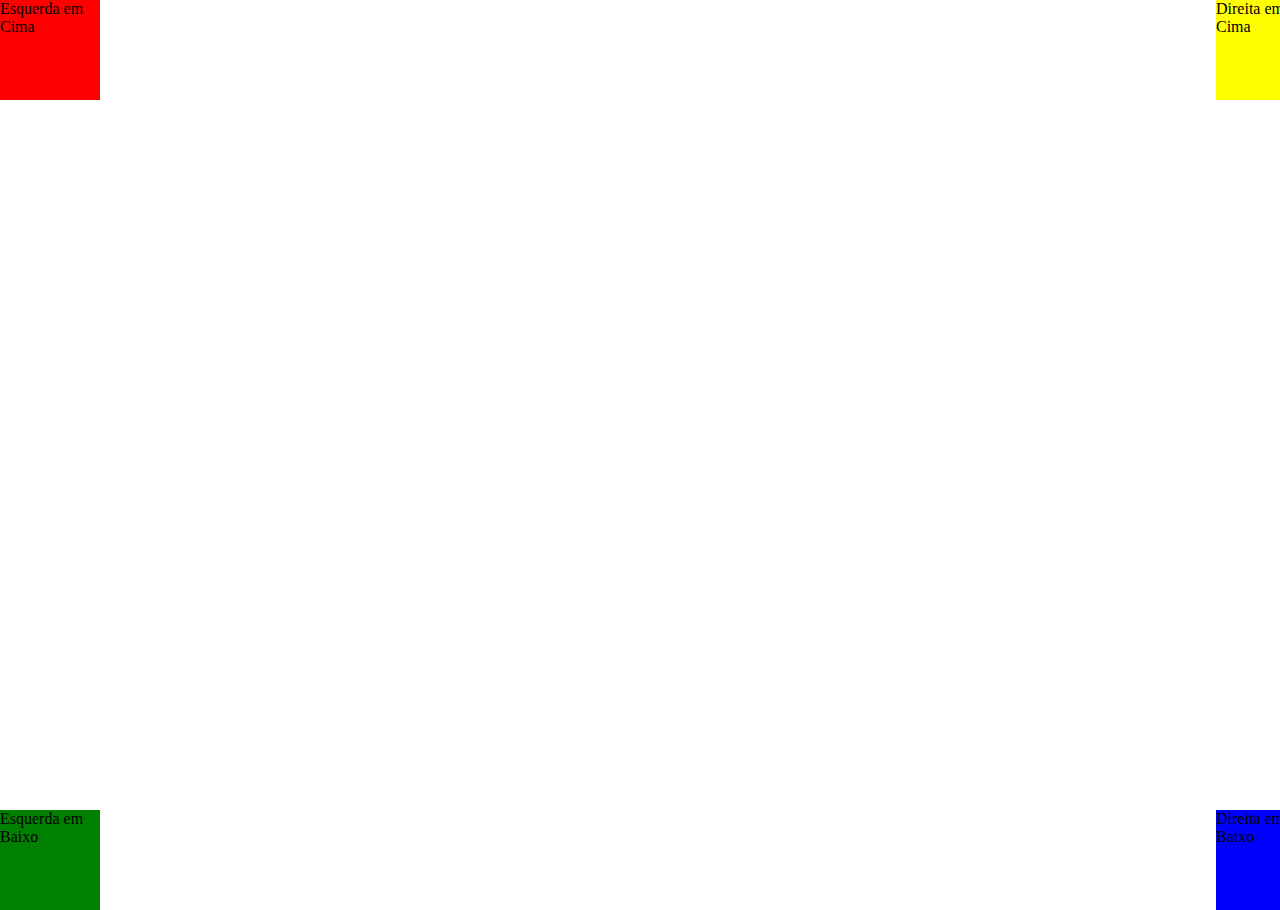
<file: WEB/index.html>
<!DOCTYPE HTML >
<html lang=”pt-br”>
<head>
  <title>Posicionamento com CSS</title>
  <link rel="stylesheet" href="estilo-01.css" type="text/css">
  <link rel="stylesheet" href="estilo-02.css">
  <link rel="stylesheet" href="estilo-03.css">
  <link rel="stylesheet" href="estilo-04.css">
</head>

<body>		

<div class="esqcima">
  <p>Esquerda em Cima</p>
</div>

<div class="esqbaixo">
  <p>Esquerda em Baixo</p>
</div>

<div class="dircima">
  <p>Direita em Cima</p>
</div>

<div class="dirbaixo">
  <p>Direita em Baixo</p>
</div>

</body>
</html>
</file>
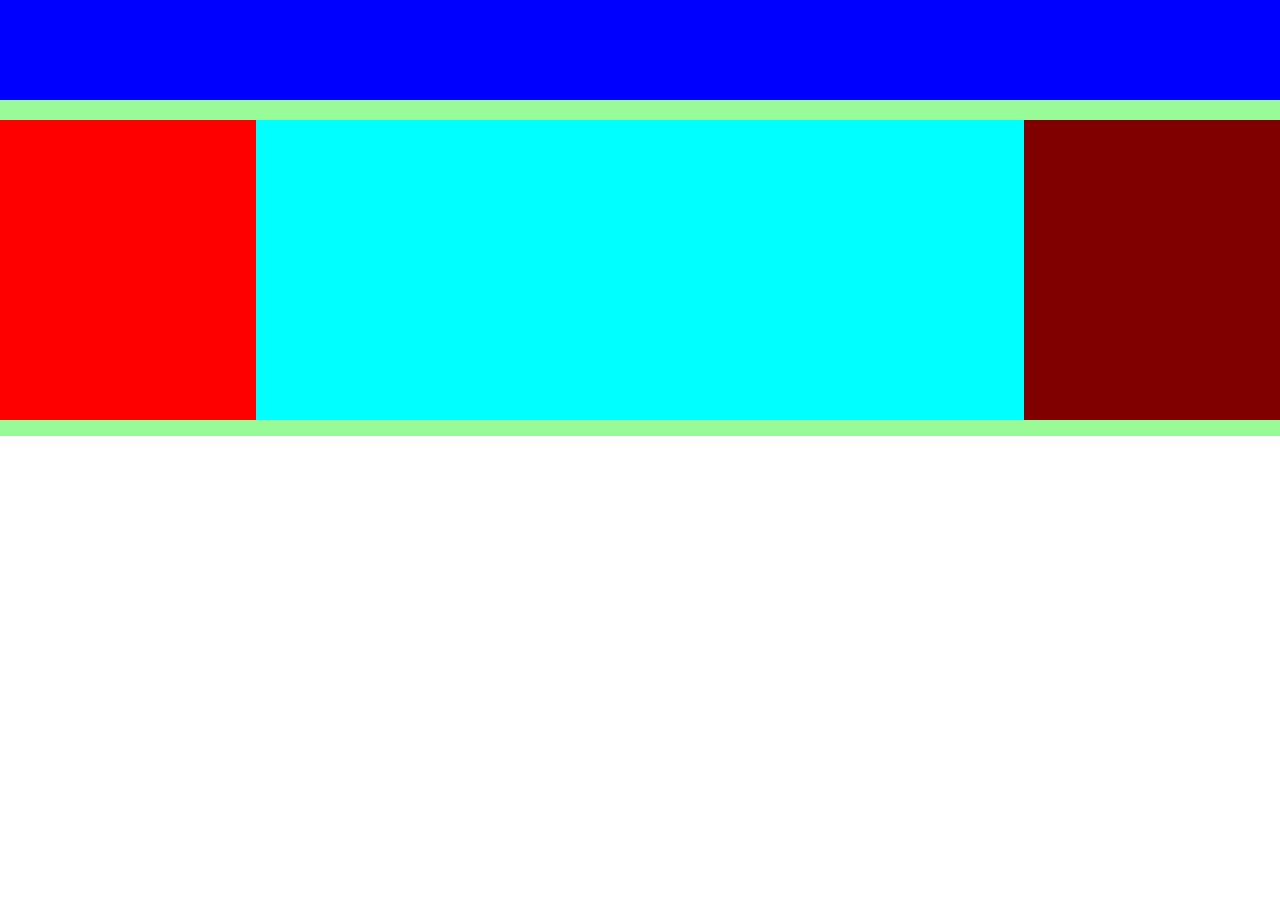
<file: WEB/layout.html>
<!DOCTYPE html>
<html lang="pt-BR">
<head>
    <meta charset="UTF-8">
    <meta name="viewport" content="width=device-width, initial-scale=1.0">
    <link rel="stylesheet" href="estilo-05.css">
    <title>Document</title>
</head>
<body>
    <div class="header"></div>
    <div class="nav"></div>
    <div class="content-wrapper">
        <div class="left"></div>
        <div class="center"></div>
        <div class="right"></div>
    </div>
    <div class="footer"></div>
</body>
</html>
</file>
<file: WEB/estilo-01.css>
.esqcima{
    background-color: red;
    height: 50px;
    width: 50px;
    padding: 0px;
    margin: 0px;
}

.esqbaixo {
    background-color: green;
    height: 50px;
    width: 50px;
    padding: 0px;
    margin: 0px;
}

.dircima {
    background-color: yellow;
    height: 50px;
    width: 50px;
    padding: 0px;
    margin: 0px;
}

.dirbaixo{
    background-color: blue;
    height: 50px;
    width: 50px;
    padding: 0px;
    margin: 0px;
}
</file>
<file: WEB/estilo-02.css>
*{
    margin: 0;
    padding: 0;
}

.esqcima {
    position: absolute;
    top: 0px;
}

.esqbaixo {
    position: absolute;
    top: 50px;
   
}

.dircima{
    position: absolute;
    top: 0px;
    left: 50px ;
}

.dirbaixo{
    position: absolute;
    top: 50px;
    left: 50px;
}
</file>
<file: WEB/estilo-03.css>
*{
    margin: 0;
    padding: 0;
}

.esqcima {
    position: absolute;
    top: 0px;
}

.esqbaixo {
    position: absolute;
    top: 90%;
   
}

.dircima{
    position: absolute;
    top: 0px;
    left: 95%
}
.dirbaixo{
    position: absolute;
    top: 90%;
    left: 95%;
}
</file>
<file: WEB/estilo-04.css>
body {
    margin: 0;
    height: 100vh;
    position: relative;
}
.esqcima {
    background-color: red;
    position: absolute;
    top: 0;
    left: 0;
    width: 100px;
    height: 100px;
}
.dircima {
    background-color: yellow;
    position: absolute;
    top: 0;
    right: 0;
    width: 100px;
    height: 100px;
}
.esqbaixo {
    background-color: green;
    position: absolute;
    bottom: 0;
    left: 0;
    width: 100px;
    height: 100px;
}
.dirbaixo {
    background-color: blue;
    position: absolute;
    bottom: 0;
    right: 0;
    width: 100px;
    height: 100px;
}
</file>
<file: WEB/estilo-05.css>
body {
    margin: 0;
    padding: 0;
    box-sizing: border-box;
}
.header {
    background-color: blue;
    height: 100px;
    width: 100%;
}
.nav {
    background-color: palegreen;
    height: 20px;
    width: 100%;
}
.content-wrapper {
    overflow: hidden;
}
.left {
    background-color: red;
    width: 20%;
    height: 300px;
    float: left;
}
.center {
    background-color: cyan;
    width: 60%;
    height: 300px;
    float: left;
}
.right {
    background-color: maroon;
    width: 20%;
    height: 300px;
    float: left;
}
.footer {
    background-color: palegreen;
    height: 20px;
    width: 100%;
    clear: both;
    margin-top: -5px;
    border-top: 1px solid black;
}
</file>
